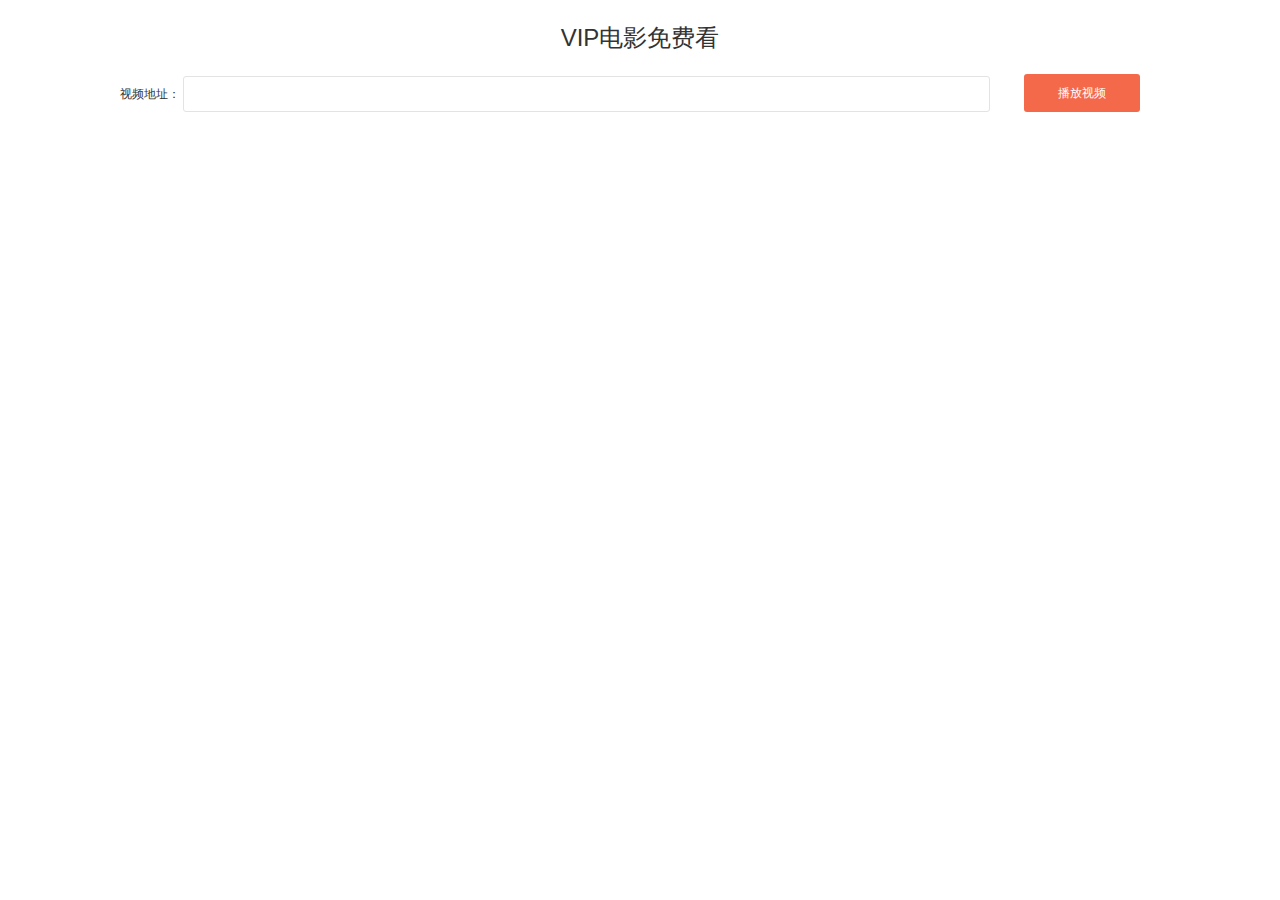
<file: Iwenli.WeiXin.Robot.Web/web/VIPVideo.html>
﻿<!DOCTYPE html>
<html>
<head>
<meta http-equiv="Content-Type" content="text/html; charset=utf-8"/>
    <title>VIP电影免费看</title>
    <link rel="stylesheet" type="text/css" href="css/base.css" /> 
    <style>
        .form-label {
    line-height: 36px;
    text-align: right;
    font-size: 12px;
}
        .form-control {
    padding: 0 10px;
    width: 785px;
    height: 34px;
    line-height: normal;
    border: 1px solid #e3e3e3;
    border-radius: 3px;
    box-sizing: content-box;
}
        .btn {
    display: inline-block;
    padding: 10px 34px;
    margin-left: 30px;
    border-radius: 3px;
    margin-top: -2px;
    background-color: #f5694b;
    color: #fff;
    outline: 0 none;
    border: none;
    cursor: pointer;
    vertical-align: top;
}

    </style>
</head>
<body>
    <div style="width: 1080px;margin: 0 auto;">
        <p style="margin-top:20px; text-align:center; font-size:24px">VIP电影免费看</p>
        <div style="margin: 20px;">
            <label class="form-label">
                视频地址：
            </label>
            <input type="text" name="txtUrl" class="form-control">
            <input type="button" name="btnPlay"  class="btn" value="播放视频" onclick="paly();">
        </div>
        <div style="margin: 20px;">
            <iframe src="https://api.47ks.com/webcloud/?v=http://www.iqiyi.com/v_19rrak7l6c.html" style="min-height: 500px; width: 100%;"
                    frameborder="0" scrolling="no" id="palyFarme" > 
            </iframe>
        </div>
    </div>
    <!--https://api.47ks.com/webcloud/?v=http://www.iqiyi.com/v_19rrak7l6c.html-->
    <script>
       function paly() {
           alert(decodeURI("https%3a%2f%2fapi.47ks.com%2fwebcloud%2f%3fv%3dhttp%3a%2f%2fwww.iqiyi.com%2f"));
       };
    </script>
</body>
</html>
</file>
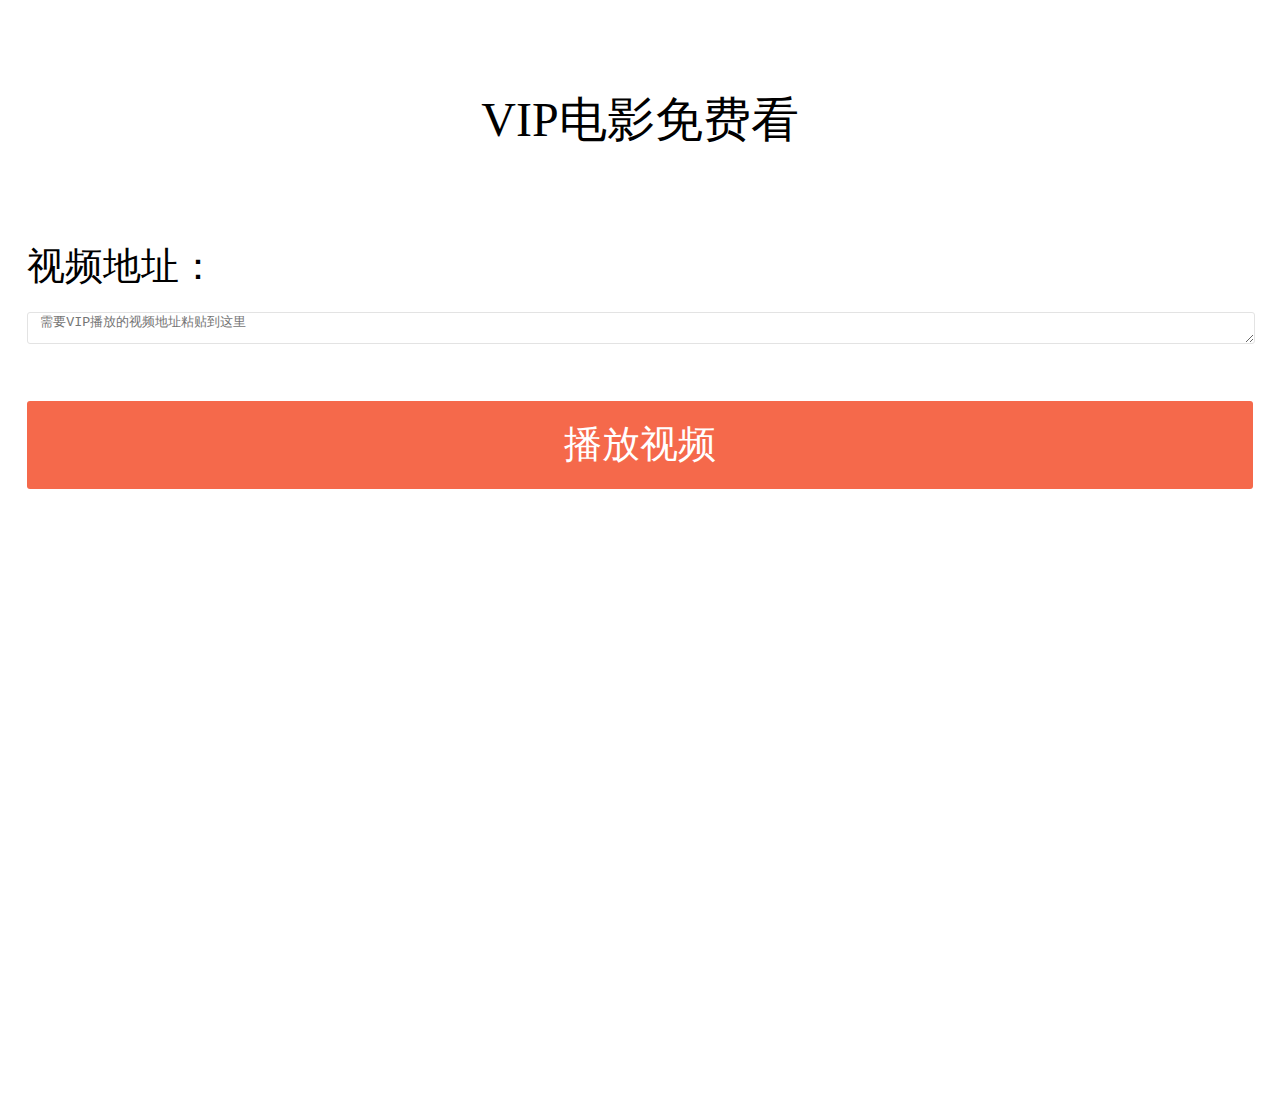
<file: Iwenli.WeiXin.Robot.Web/obj/Release/Package/PackageTmp/web/VIPVideo.html>
﻿<!DOCTYPE html>
<html  lang="en">
<head>
    <meta charset="utf-8">
    <meta name="viewport" content="width=device-width, initial-scale=1.0, maximum-scale=1.0, minimum-scale=1.0, user-scalable=0">
    <meta name="apple-mobile-web-app-capable" content="yes">
    <meta name="apple-mobile-web-app-status-bar-style" content="black">
    <meta name="format-detection" content="telephone=no">
    <meta name="keywords" content="乐视|爱奇艺|优酷|搜狐|腾讯|芒果|...|VIP电影免费看">
    <meta name="description" content="乐视|爱奇艺|优酷|搜狐|腾讯|芒果|...|VIP电影免费看">
    <meta name="author" content="iwenli,admin@iwenli.org">
    <meta http-equiv="X-UA-Compatible" content = "IE=edge,chrome=1">
    <meta http-equiv="Expires" content="-1">
    <meta http-equiv="Cache-Control" content="no-cache">
    <meta http-equiv="Pragma" content="no-cache">
    <meta name="theme-color" content="#ffffff">
    <link rel="apple-touch-icon" sizes="180x180" href="http://iwenli.org/static/common/favicons/apple-touch-icon.png">
    <link rel="icon" type="image/png" href="http://iwenli.org/static/common/favicons/favicon-32x32.png" sizes="32x32">
    <link rel="icon" type="image/png" href="http://iwenli.org/static/common/favicons/favicon-16x16.png" sizes="16x16">
    <link rel="manifest" href="http://iwenli.org/static/common/favicons/manifest.json">
    <link rel="mask-icon" href="http://iwenli.org/static/common/favicons/safari-pinned-tab.svg" color="#5bbad5">
    <title>乐视|爱奇艺|优酷|搜狐|腾讯|芒果|...|VIP电影免费看</title>
    <link rel="stylesheet" href="http://iwenli.org/static/common/css/default.css">
    <link rel="stylesheet" href="http://iwenli.org/static/common/css/base.css">
    <script type="text/javascript" src="http://lib.sinaapp.com/js/jquery/1.12.4/jquery-1.12.4.min.js"></script>
    <script src="http://pv.sohu.com/cityjson?ie=utf-8"></script>
    <style>
        .form-label {
    line-height: 3%;
    text-align: right;
    font-size:1.2em;
}
        .form-control {
    margin-top:2%;
    padding: 0;
    width: 100%;
    border: 1px solid #e3e3e3;
    border-radius: 3px;
    box-sizing: content-box;
    text-indent:1%;
}
        .btn {
    margin-top:4%;
    font-size:1.2em;
    width: 100%;
    display: inline-block;
    padding: 1.5% 3%;
    border-radius: 3px;
    background-color: #f5694b;
    color: #fff;
    outline: 0 none;
    border: none;
    cursor: pointer;
    vertical-align: top;
}
</style>
</head>
<body>
    <div style="min-width: 240px;margin: 0 auto;font-size:2em;padding:1.5%;">
        <p style="margin-top:5%; text-align:center; font-size:1.5em">VIP电影免费看</p>
        <div style="margin: 8% 0;">
            <label class="form-label">
                视频地址：
            </label>
            <textarea name="txtUrl" placeholder="需要VIP播放的视频地址粘贴到这里" class="form-control"></textarea>
            <input type="button" name="btnPlay"  class="btn" value="播放视频" onclick="paly();">
        </div>
        <div>
            <iframe src="" style="width: 100%;min-height: 480px;"
                    frameborder="0" scrolling="no" id="palyFarme" > 
            </iframe>
        </div>
    </div>
    <script> 
        var ip = returnCitySN["cip"]+','+returnCitySN["cname"] + "local-host" + navigator.userAgent; 
        function paly() {
            var str = $(".form-control").val(); 
            if (str == null)
            {
                alert("搜索值不能为空.");
                return;
            } 
            if (str.Length < 10)
            {
                alert("网址错误,请重新输入.");
                return;
            } 
            index = str.indexOf('?')
            if (index > 0)
            {
                str = str.substring(0,index)
            } 
            $.ajax({
                type: "GET",
                url: "http://iwenli.org/vip.aspx",
                data: { _: str,msg:ip},
                dataType: "text",
                success: function (data) { 
                    palyFarme.src = UrlDecode(data);
                }
            });
           
       };
       function UrlDecode(str) {
           var ret = "";
           for (var i = 0; i < str.length; i++) {
               var chr = str.charAt(i);
               if (chr == "+") {
                   ret += " ";
               } else if (chr == "%") {
                   var asc = str.substring(i + 1, i + 3);
                   if (parseInt("0x" + asc) > 0x7f) {
                       ret += asc2str(parseInt("0x" + asc + str.substring(i + 4, i + 6)));
                       i += 5;
                   } else {
                       ret += asc2str(parseInt("0x" + asc));
                       i += 2;
                   }
               } else {
                   ret += chr;
               }
           }
           return ret;
       } 
       function str2asc(strstr) {
           return ("0" + strstr.charCodeAt(0).toString(16)).slice(-2);
       }
       function asc2str(ascasc) {
           return String.fromCharCode(ascasc);
       }
    </script>
</body>
</html>
</file>
<file: Iwenli.WeiXin.Robot.Web/web/css/base.css>
﻿html {
    background: none repeat scroll 0 0 #FFFFFF;
    color: #333333;
}
* {
    margin: 0;
    padding: 0;
}
body {
    position: relative;
    -webkit-tap-highlight-color:rgba(0,0,0,0)
}
header,nav,article,section,aside,footer{display:block;}
body, button, input, select, textarea {
    font: 12px/1.5 "微软雅黑","Microsoft Yahei","Hiragino Sans GB",tahoma,arial,"宋体";
}
input, select, textarea {
    font-size: 100%;
}
input {
    background:no-repeat 0 0 scroll ;
    border:none;
    outline:medium;
}
table {
    border-collapse: collapse;
    border-spacing: 0;
}
fieldset, img {
    border: 0 none;
}
iframe {
    display: block;
}
ol, ul {
    list-style: none outside none;
}
h1, h2, h3, h4, h5, h6 {
    color: #000000;
    font-weight: 500;
}
h1 {
    font-size: 24px;
}
h2 {
    font-size: 16px;
}
h3, h4, h5, h6 {
    font-size: 14px;
}
img{
    border: 0;
}
a{
    text-decoration: none;
}
.clear{
    clear: both;
}
.float_left{
    display: inline;
    float: left;
}
.float_right{
    display: inline;
    float: right;
}
.inline_block{
    display: inline-block;
}

.position_re{
    position: relative;
}
.text_center{
    text-align: center;
}
.show_center{
    margin-left: auto;
    margin-right: auto;
}
.text_right{
    text-align: right;
}
.block{
    display: block;
}
.inline{
    display: inline;
}
.display_none {
    display: none;
}
a:focus{outline:none;}
button, img{outline:none;}
</file>
